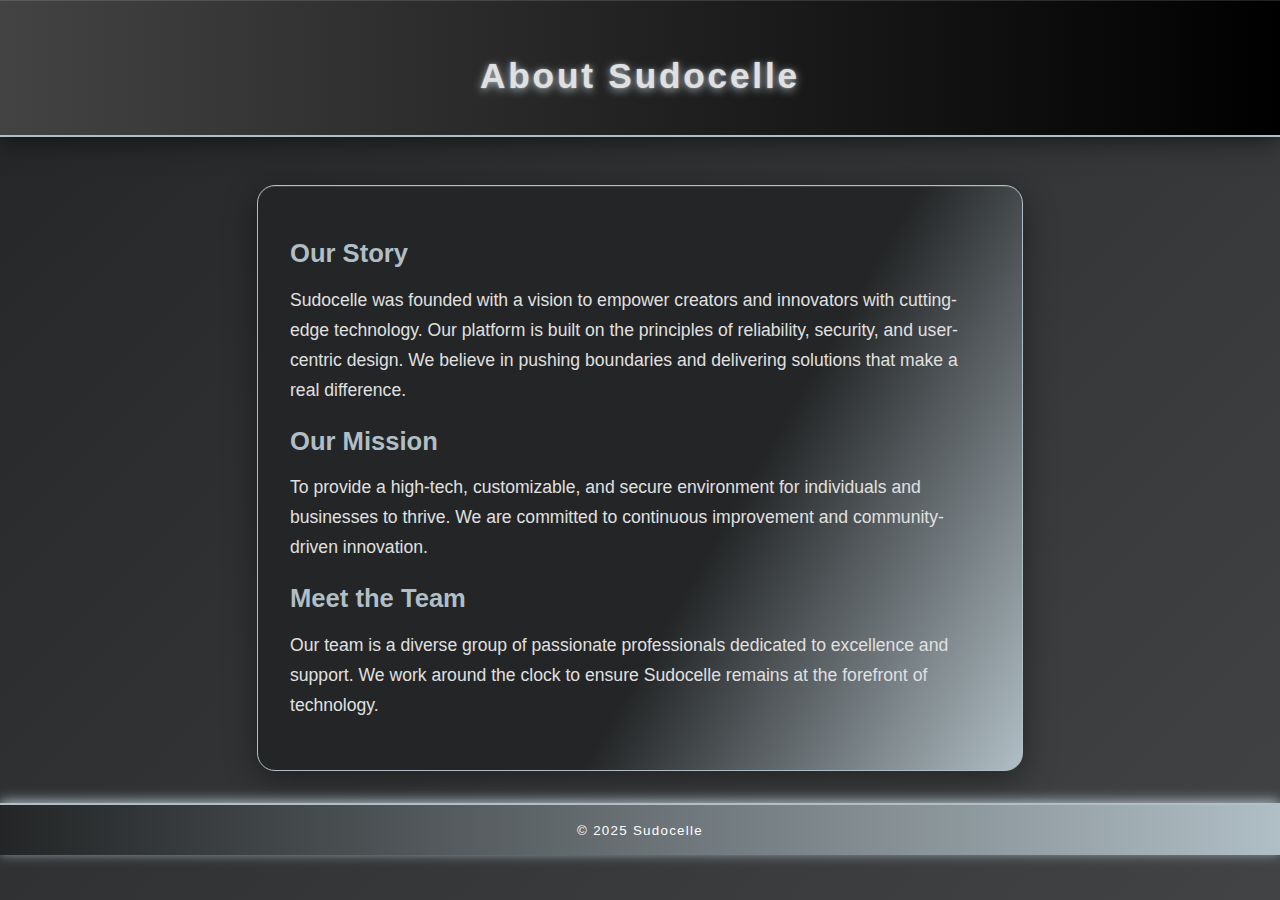
<file: html/about.html>
<!DOCTYPE html>
<html lang="en">
<head>
  <meta charset="UTF-8">
  <meta name="viewport" content="width=device-width, initial-scale=1">
  <title>About Sudocelle</title>
  <link rel="stylesheet" href="../css/about.css">
</head>
<body>
  <!-- Sticky Ribbon Navigation -->
  <nav id="ribbon-nav" class="ribbon-nav">
    <ul>
      <li><a href="../index.html">Home</a></li>
      <li><a href="about.html">About</a></li>
      <li><a href="gallery.html">Gallery</a></li>
      <li><a href="contact.html">Contact</a></li>
      <li><a href="policies.html">Policies</a></li>
    </ul>
  </nav>

  <header>
    <h1>About Sudocelle</h1>
  </header>

  <main>
    <h2>Our Story</h2>
    <p>
      Sudocelle was founded with a vision to empower creators and innovators with cutting-edge technology. Our platform is built on the principles of reliability, security, and user-centric design. We believe in pushing boundaries and delivering solutions that make a real difference.
    </p>
    <h2>Our Mission</h2>
    <p>
      To provide a high-tech, customizable, and secure environment for individuals and businesses to thrive. We are committed to continuous improvement and community-driven innovation.
    </p>
    <h2>Meet the Team</h2>
    <p>
      Our team is a diverse group of passionate professionals dedicated to excellence and support. We work around the clock to ensure Sudocelle remains at the forefront of technology.
    </p>
  </main>

  <footer>
    <small>© 2025 Sudocelle</small>
  </footer>

  <script src="https://cdnjs.cloudflare.com/ajax/libs/gsap/3.12.5/gsap.min.js"></script>
  <script>
    // Sticky Ribbon Show/Hide on Scroll
    window.addEventListener('DOMContentLoaded', () => {
      const ribbon = document.getElementById('ribbon-nav');
      function updateRibbon() {
        if (window.scrollY > 10) {
          ribbon.classList.add('visible');
        } else {
          ribbon.classList.remove('visible');
        }
      }
      window.addEventListener('scroll', updateRibbon);
      updateRibbon();
    });
  </script>
</body>
</html>
</file>
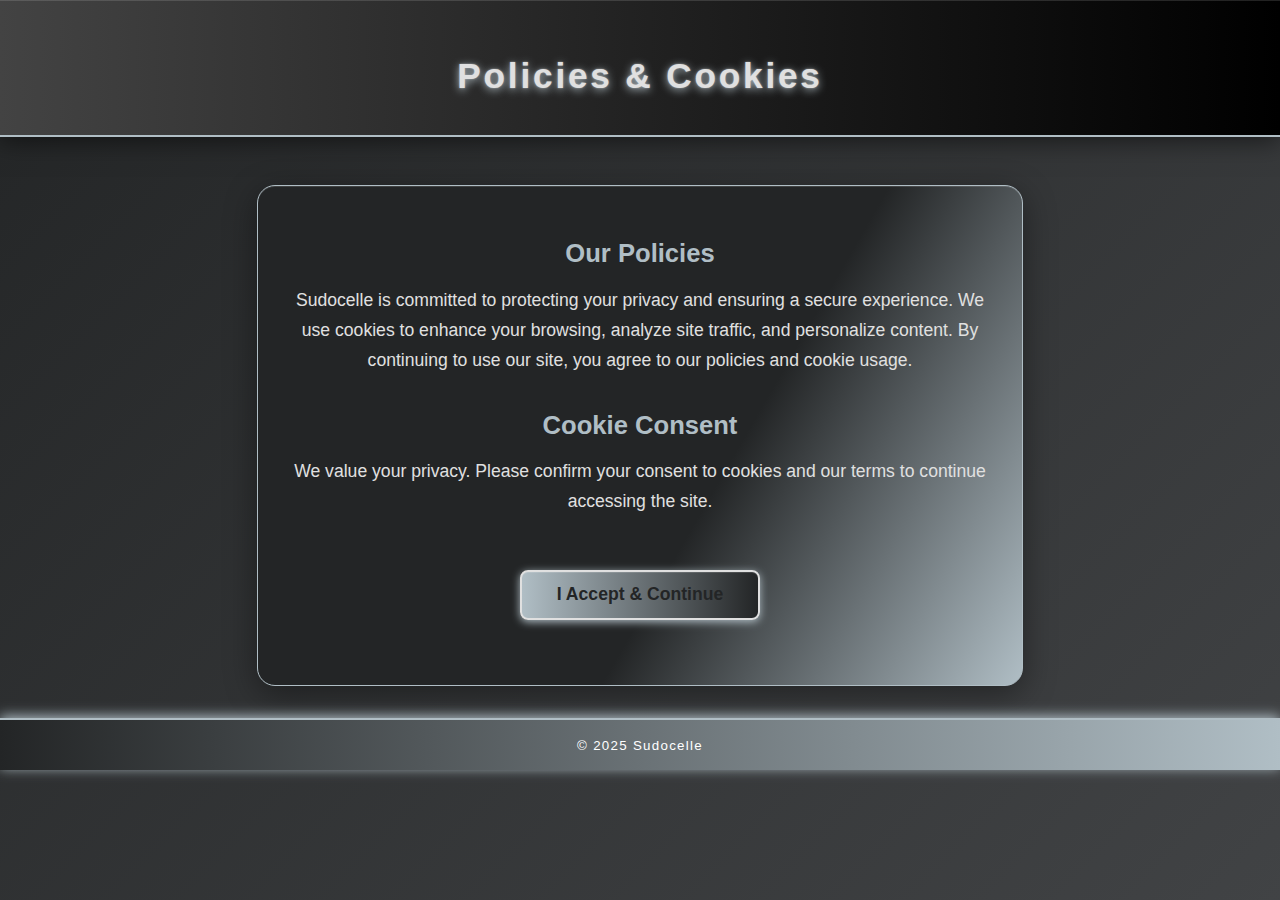
<file: html/policies.html>
<!DOCTYPE html>
<html lang="en">
<head>
  <meta charset="UTF-8">
  <meta name="viewport" content="width=device-width, initial-scale=1">
  <title>Policies - Sudocelle</title>
  <link rel="stylesheet" href="../css/policies.css">
</head>
<body>
  <!-- Sticky Ribbon Navigation -->
  <nav id="ribbon-nav" class="ribbon-nav">
    <ul>
      <li><a href="../index.html">Home</a></li>
      <li><a href="about.html">About</a></li>
      <li><a href="gallery.html">Gallery</a></li>
      <li><a href="contact.html">Contact</a></li>
      <li><a href="policies.html">Policies</a></li>
    </ul>
  </nav>

  <header>
    <h1>Policies &amp; Cookies</h1>
  </header>

  <main>
    <h2>Our Policies</h2>
    <p>
      Sudocelle is committed to protecting your privacy and ensuring a secure experience. We use cookies to enhance your browsing, analyze site traffic, and personalize content. By continuing to use our site, you agree to our policies and cookie usage.
    </p>
    <h2>Cookie Consent</h2>
    <p>
      We value your privacy. Please confirm your consent to cookies and our terms to continue accessing the site.
    </p>
    <button class="chrome-btn" onclick="acceptCookies()">I Accept &amp; Continue</button>
    <div id="cookie-message" style="margin-top:1em;color:#b0bec5;font-weight:600;"></div>
  </main>

  <footer>
    <small>© 2025 Sudocelle</small>
  </footer>

  <script src="https://cdnjs.cloudflare.com/ajax/libs/gsap/3.12.5/gsap.min.js"></script>
  <script>
    // Sticky Ribbon Show/Hide on Scroll
    window.addEventListener('DOMContentLoaded', () => {
      const ribbon = document.getElementById('ribbon-nav');
      function updateRibbon() {
        if (window.scrollY > 10) {
          ribbon.classList.add('visible');
        } else {
          ribbon.classList.remove('visible');
        }
      }
      window.addEventListener('scroll', updateRibbon);
      updateRibbon();
    });
    // Cookie consent logic
    window.acceptCookies = function() {
      const msg = document.getElementById('cookie-message');
      msg.textContent = 'Thank you! You may now access all features.';
      gsap.fromTo(msg, {opacity:0}, {opacity:1, duration:0.7});
    }
  </script>
</body>
</html>
</file>
<file: css/about.css>
/* About Page - Metallic Chrome Theme */
body {
  background: linear-gradient(135deg, #232526 0%, #414345 100%);
  color: #e0e0e0;
  font-family: 'Segoe UI', 'Roboto', 'Arial', sans-serif;
  margin: 0;
  min-height: 100vh;
}

.ribbon-nav {
  position: fixed;
  top: 0;
  left: 0;
  width: 100%;
  background: linear-gradient(90deg, #b0bec5 0%, #232526 100%);
  box-shadow: 0 2px 12px #b0bec5;
  z-index: 100;
  opacity: 0;
  pointer-events: none;
  transform: translateY(-100%);
  transition: opacity 0.4s, transform 0.4s;
}
.ribbon-nav.visible {
  opacity: 1;
  pointer-events: auto;
  transform: translateY(0);
}
.ribbon-nav ul {
  display: flex;
  justify-content: center;
  align-items: center;
  list-style: none;
  margin: 0;
  padding: 0.7em 0;
}
.ribbon-nav li {
  margin: 0 1.5em;
}
.ribbon-nav a {
  color: #232526;
  font-weight: 600;
  text-decoration: none;
  font-size: 1.1em;
  letter-spacing: 0.05em;
  padding: 0.3em 0.8em;
  border-radius: 6px;
  transition: background 0.3s, color 0.3s;
}
.ribbon-nav a:hover {
  background: #232526;
  color: #b0bec5;
}

header {
  background: linear-gradient(90deg, #434343 0%, #000000 100%);
  box-shadow: 0 4px 24px #0008, 0 1px 0 #fff2 inset;
  border-bottom: 2px solid #b0bec5;
  padding: 2em 0 1em 0;
  text-align: center;
  opacity: 1;
}

header h1 {
  font-size: 2.2em;
  letter-spacing: 0.08em;
  color: #e0e0e0;
  text-shadow: 0 2px 8px #b0bec5, 0 0 2px #fff8;
  font-weight: 700;
}

main {
  max-width: 700px;
  margin: 3em auto 2em auto;
  background: linear-gradient(120deg, #232526 60%, #b0bec5 100%);
  border-radius: 18px;
  box-shadow: 0 8px 32px #0006, 0 1px 0 #fff2 inset;
  padding: 2em 2em 2em 2em;
  border: 1px solid #b0bec5;
}

main h2 {
  color: #b0bec5;
  font-size: 1.6em;
  margin-bottom: 0.5em;
}
main p {
  color: #e0e0e0;
  font-size: 1.1em;
  line-height: 1.7;
}

footer {
  background: linear-gradient(90deg, #232526 0%, #b0bec5 100%);
  color: #fff;
  text-align: center;
  padding: 1em 0;
  font-size: 1em;
  letter-spacing: 0.08em;
  box-shadow: 0 -2px 12px #b0bec5;
  border-top: 2px solid #b0bec5;
}
</file>
<file: css/policies.css>
/* Policies Page - Metallic Chrome Theme */
body {
  background: linear-gradient(135deg, #232526 0%, #414345 100%);
  color: #e0e0e0;
  font-family: 'Segoe UI', 'Roboto', 'Arial', sans-serif;
  margin: 0;
  min-height: 100vh;
}

.ribbon-nav {
  position: fixed;
  top: 0;
  left: 0;
  width: 100%;
  background: linear-gradient(90deg, #b0bec5 0%, #232526 100%);
  box-shadow: 0 2px 12px #b0bec5;
  z-index: 100;
  opacity: 0;
  pointer-events: none;
  transform: translateY(-100%);
  transition: opacity 0.4s, transform 0.4s;
}
.ribbon-nav.visible {
  opacity: 1;
  pointer-events: auto;
  transform: translateY(0);
}
.ribbon-nav ul {
  display: flex;
  justify-content: center;
  align-items: center;
  list-style: none;
  margin: 0;
  padding: 0.7em 0;
}
.ribbon-nav li {
  margin: 0 1.5em;
}
.ribbon-nav a {
  color: #232526;
  font-weight: 600;
  text-decoration: none;
  font-size: 1.1em;
  letter-spacing: 0.05em;
  padding: 0.3em 0.8em;
  border-radius: 6px;
  transition: background 0.3s, color 0.3s;
}
.ribbon-nav a:hover {
  background: #232526;
  color: #b0bec5;
}

header {
  background: linear-gradient(90deg, #434343 0%, #000000 100%);
  box-shadow: 0 4px 24px #0008, 0 1px 0 #fff2 inset;
  border-bottom: 2px solid #b0bec5;
  padding: 2em 0 1em 0;
  text-align: center;
  opacity: 1;
}

header h1 {
  font-size: 2.2em;
  letter-spacing: 0.08em;
  color: #e0e0e0;
  text-shadow: 0 2px 8px #b0bec5, 0 0 2px #fff8;
  font-weight: 700;
}

main {
  max-width: 700px;
  margin: 3em auto 2em auto;
  background: linear-gradient(120deg, #232526 60%, #b0bec5 100%);
  border-radius: 18px;
  box-shadow: 0 8px 32px #0006, 0 1px 0 #fff2 inset;
  padding: 2em 2em 2em 2em;
  border: 1px solid #b0bec5;
  text-align: center;
}

main h2 {
  color: #b0bec5;
  font-size: 1.6em;
  margin-bottom: 0.5em;
}
main p {
  color: #e0e0e0;
  font-size: 1.1em;
  line-height: 1.7;
  margin-bottom: 2em;
}

.chrome-btn {
  background: linear-gradient(90deg, #b0bec5 0%, #232526 100%);
  color: #232526;
  border: 2px solid #e0e0e0;
  border-radius: 8px;
  box-shadow: 0 2px 8px #b0bec5, 0 1px 0 #fff2 inset;
  font-size: 1.1em;
  font-weight: 600;
  padding: 0.7em 2em;
  margin: 1em 0;
  transition: background 0.3s, color 0.3s, box-shadow 0.3s;
  cursor: pointer;
}
.chrome-btn:hover {
  background: linear-gradient(90deg, #232526 0%, #b0bec5 100%);
  color: #e0e0e0;
  box-shadow: 0 4px 16px #b0bec5, 0 2px 0 #fff2 inset;
}

footer {
  background: linear-gradient(90deg, #232526 0%, #b0bec5 100%);
  color: #fff;
  text-align: center;
  padding: 1em 0;
  font-size: 1em;
  letter-spacing: 0.08em;
  box-shadow: 0 -2px 12px #b0bec5;
  border-top: 2px solid #b0bec5;
}
</file>
